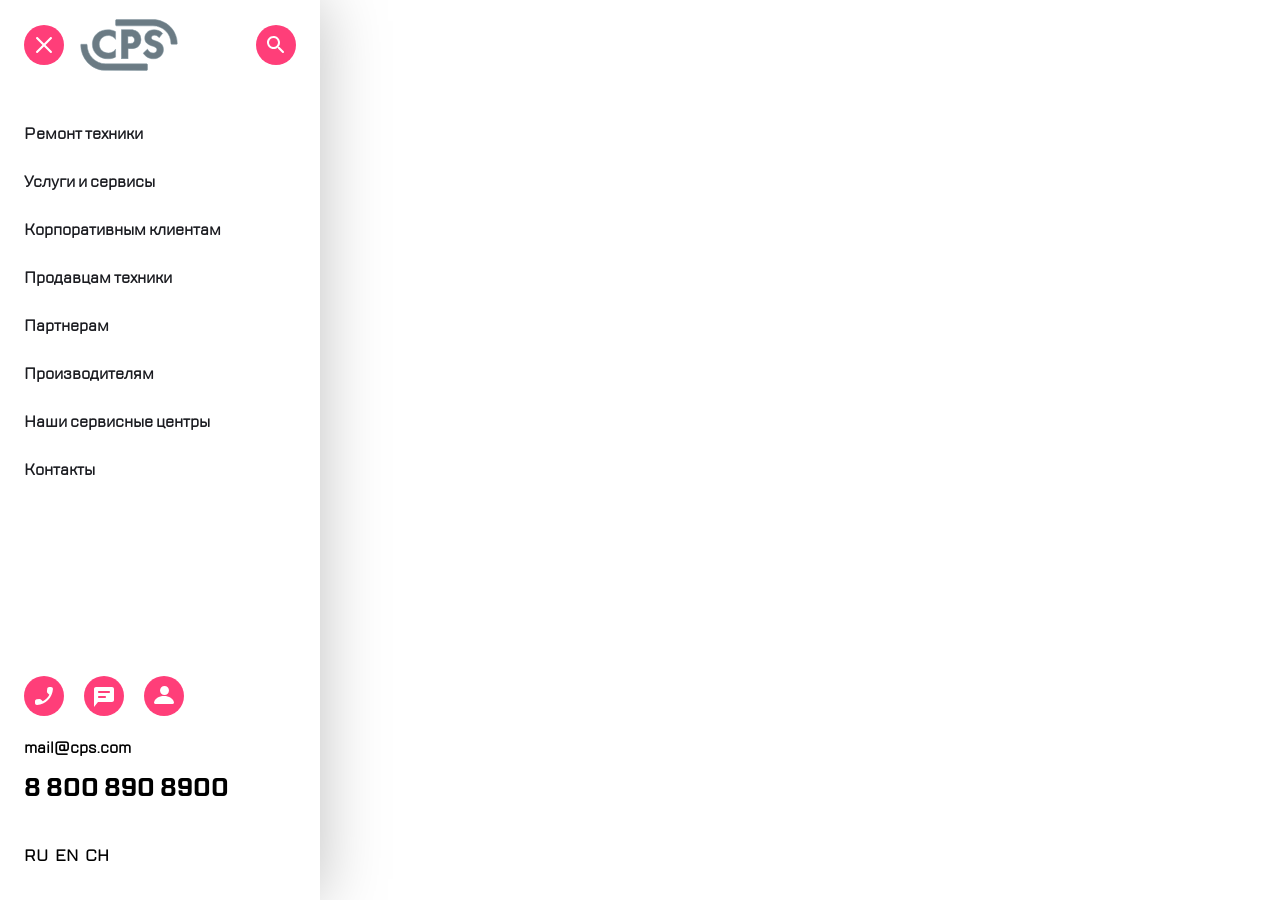
<file: index.html>
<!DOCTYPE html>
<html lang="ru">

<head>
    <meta charset="UTF-8">
    <meta http-equiv="X-UA-Compatible" content="IE=edge">
    <meta name="viewport" content="width=device-width, initial-scale=1.0">
    <title>Mobile menu</title>
    <link rel="stylesheet" href="menu320.css">
 </head>

<body>
    <main class="menu">
        <header class="menu__header header">
            <button type="button" class="header__button button">
                <img src="images/burgerclose.svg" alt="Кнопка закрытия" class="button__img">
            </button>
            <a href="index.html" class="header__logo">
                <img src="images/Group.svg" alt="Логотип компании" class="header__logo-img">
            </a>
            <button type="button" class="header__button button">
                <img src="images/search.svg" alt="Поиск" class="button__img">
            </button>
        </header>
        <nav class="menu__navigation navigation">
            <button type="button" class="navigation__item item">
                Ремонт техники
            </button>
            <button type="button" class="navigation__item item">
                Услуги и сервисы
            </button>
            <button type="button" class="navigation__item item">
                Корпоративным клиентам
            </button>
            <button type="button" class="navigation__item item">
                Продавцам техники
            </button>
            <button type="button" class="navigation__item item">
                Партнерам
            </button>
            <button type="button" class="navigation__item item">
                Производителям
            </button>
            <button type="button" class="navigation__item item">
                Наши сервисные центры
            </button>
            <button type="button" class="navigation__item item">
                Контакты
            </button>
        </nav>
        <footer class="menu__footer footer">
            <div class="footer__buttons">
                <button type="button" class="footer__button button">
                    <img src="images/call.svg" alt="Звонок" class="button__img">
                </button>
                <button type="button" class="footer__button button">
                    <img src="images/chat.svg" alt="Чат" class="button__img">
                </button>
                <button type="button" class="footer__button button">
                    <img src="images/profile.svg" alt="Профиль" class="button__img">
                </button>
            </div>
            <div class="footer__contacts">
                <a href="mailto:mail@cps.com" class="footer__item footer__item--mail">mail@cps.com
                  </a>
                <a href="tel:+78008908900" class="footer__item footer__item--tel">8 800 890 8900</a>  
            </div>
            <div class="footer__language language">
                <button type="button" class="language__item">
                    RU
                </button>
                <button type="button" class="language__item">
                    EN
                </button>
                <button type="button" class="language__item">
                    CH
                </button>
            </div>
        </footer>
     </main>
     <div class="background"></div>
     
    </body>

</html>
</file>
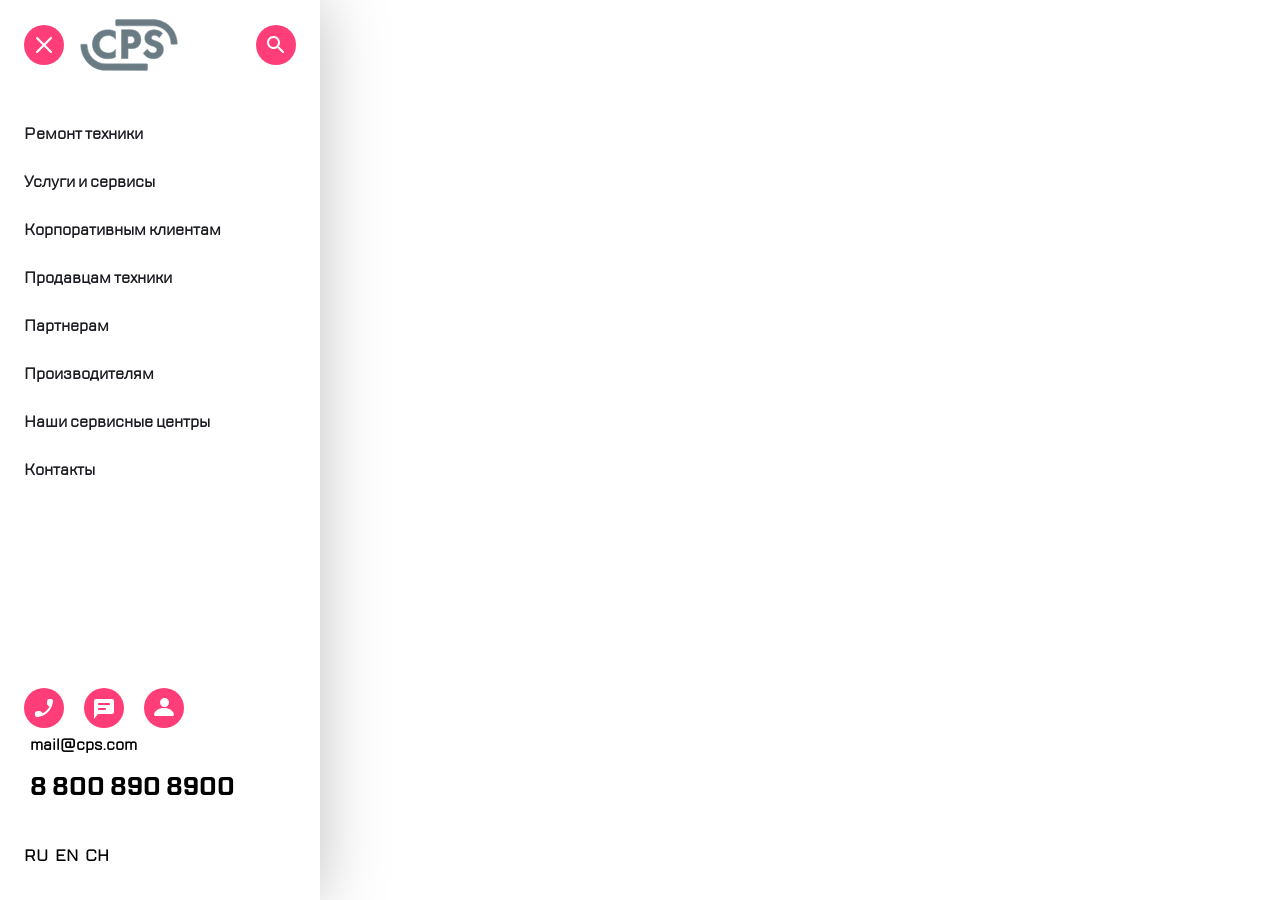
<file: menu320.html>
<!DOCTYPE html>
<html lang="ru">

<head>
    <meta charset="UTF-8">
    <meta http-equiv="X-UA-Compatible" content="IE=edge">
    <meta name="viewport" content="width=device-width, initial-scale=1.0">
    <title>Mobile menu</title>
    <link rel="stylesheet" href="menu320.css">
 </head>

<body>
    <main class="menu">
        <header class="menu__header header">
            <button type="button" class="header__button button">
                <img src="images/burgerclose.svg" alt="Кнопка закрытия" class="button__img">
            </button>
            <a href="index.html" class="header__logo">
                <img src="images/Group.svg" alt="Логотип компании" class="header__logo-img">
            </a>
            <button type="button" class="header__button button">
                <img src="images/search.svg" alt="Поиск" class="button__img">
            </button>
        </header>
        <nav class="menu__navigation navigation">
            <button type="button" class="navigation__item item">
                Ремонт техники
            </button>
            <button type="button" class="navigation__item item">
                Услуги и сервисы
            </button>
            <button type="button" class="navigation__item item">
                Корпоративным клиентам
            </button>
            <button type="button" class="navigation__item item">
                Продавцам техники
            </button>
            <button type="button" class="navigation__item item">
                Партнерам
            </button>
            <button type="button" class="navigation__item item">
                Производителям
            </button>
            <button type="button" class="navigation__item item">
                Наши сервисные центры
            </button>
            <button type="button" class="navigation__item item">
                Контакты
            </button>
        </nav>
        <footer class="menu__footer footer">
            <div class="footer__container">
                <button type="button" class="footer__button button">
                    <img src="images/call.svg" alt="Звонок" class="button__img">
                </button>
                <button type="button" class="footer__button button">
                    <img src="images/chat.svg" alt="Чат" class="button__img">
                </button>
                <button type="button" class="footer__button button">
                    <img src="images/profile.svg" alt="Профиль" class="button__img">
                </button>
            </div>
            <div class="footer__contacts">
                <button type="button" class="footer__item footer__item--mail">
                    mail@cps.com
                </button>
                <button type="button" class="footer__item footer__item--tel">
                    8 800 890 8900
                </button>
            </div>
            <div class="footer__language language">
                <button type="button" class="language__item">
                    RU
                </button>
                <button type="button" class="language__item">
                    EN
                </button>
                <button type="button" class="language__item">
                    CH
                </button>
            </div>
        </footer>
     </main>
     <div class="background"></div>
     
    </body>

</html>
</file>
<file: menu320.css>
@font-face {
	font-family: 'ttlakes';
	font-display: swap;
	src: url("./fonts/TTLakes-Regular.eot");
	src: local("O"), url("./fonts/TTLakes-Regular.woff") format("woff"), 
			url("./fonts/TTLakes-Regular.ttf") format("truetype");
	font-weight: normal;
	font-style: normal;
}
@font-face {
	font-family: 'ttlakesextrabold';
	font-display: swap;
	src: url("./fonts/TTLakes-ExtraBold.eot");
	src: local("O"), url("./fonts/TTLakes-ExtraBold.woff") format("woff"), 
			url("./fonts/TTLakes-ExtraBold.ttf") format("truetype");
}
@font-face {
	font-family: 'ttlakesbold';
	font-display: swap;
	src: url("./fonts/TTLakes-Regular.eot");
	src: local("O"), url("./fonts/TTLakes-Bold.woff") format("woff"), 
			url("./fonts/TTLakes-Bold.ttf") format("truetype");
}
* {
    box-sizing: border-box;
}
html {
    height: 100%;
}
body {
    display: grid;
    grid-template-columns: 320px 1fr;
    height: 100%;
    padding: 0px;
    margin: 0px;
}
.background {
    opacity: 0.5;
    background-color: white;
}
.menu {
    display: flex;
    flex-direction: column;
    justify-content: space-between;
    max-width: 320px;
    height: 100%;
    padding: 0px;
    margin: 0px;
    background-color: #FFFFFF;
    box-shadow: 0 0 60px grey;
}
.header {
    display: flex;
    background-color: #FFFFFF;
    align-items: center;
    margin: 0px;
    padding: 0px 24px;
}
.menu__header {
    margin-bottom: 29px;
    padding-top: 19px;
    padding-bottom: 19px;
}
.header__logo {
height: 51px;
width: 97px;
margin-right: auto;
}

.button {
    background-color: #FFFFFF;
    width: 40px;
    height: 40px;
    padding: 0px;
    border: 0px;
}
.button__img:hover {
    opacity: 0.3;
}

.header__button:first-child {
    margin-right: 16px;
}

.button__img {
    width: 40px;
    height: 40px;
    margin: 0px;
 }

.navigation {
    display: flex;
    flex-direction: column;
    align-items: start;
    padding-left: 24px;
    padding-right: 16px; 
    padding-bottom: 16px; 
    
}
.item {  /* Это общее правило для всех item, которое можно переиспользовать */
    position: relative;
    color:#1B1C21;
    background-color: #FFFFFF;
    border: 0px;
    font-family: 'ttlakes';
    font-weight: 600;
    font-size: 16px;
    line-height: 24px;
    white-space: nowrap;

}
.navigation__item { /* Это правило для item которые действуют только как для элемента item блока navigation */
    padding: 4px 0px;
    margin-bottom: 16px;
}

.item:hover {
    color: #FF3E79;
}

.item:focus {
    color: #7E7E82;
    transition-duration: 1s;
    transition-timing-function: linear;
}
.item:focus::after {
    content: "";
    border-radius: 0 4px 4px 0;
    background-color: #41F6D7;
    position: absolute;
    width: 4px;
    height: 32px;
    left: -24px;
    top: 0px;
}
.item:hover::after {
    transition-duration: 1s;
    transition-timing-function: linear;
    content: "";
    border-radius: 0 4px 4px 0;
    background-color: #FF3E79;
    opacity: 0.3;
    position: absolute;
    width: 4px;
    height: 32px;
    left: -24px;
    top: 0px;
}

.footer {
    display: flex;
    flex-direction: column;
}
.menu__footer {
    margin-top: auto;
    padding: 0 24px 32px 24px;
}
.footer__buttons {
    padding-bottom: 16px;
}
.footer__button {
    margin-right: 16px;

}
.footer__contacts {
    display: flex;
    flex-direction: column;
    align-items: flex-start;
}
.footer__item, .language__item {
    background-color: #FFFFFF;
    border: 0px;
}
.footer__item--mail {
    font-family: "ttlakes";
    font-size: 16px;
    font-weight: 600;
    line-height: 24px;
    margin-bottom: 12px;
    text-decoration: none;
    color: black;
}
.footer__item--mail:hover {
    color: #FF3E79;
}
.footer__item--tel {
    font-family: "ttlakesbold";
    font-size: 24px;
    line-height: 32px;
    margin-bottom: 40px;
    text-decoration: none;
    color: black;
}
.footer__item--tel:hover {
    color: #FF3E79;
}
.language {
    display: flex;
    justify-content: flex-start;
    align-items: center;
}
.language__item {
    font-family: "ttlakes";
    font-size: 16px;
    line-height: 24px;
    font-weight: 600;
    padding: 0px;
    margin-right: 7px;
}
.language__item:hover {
    color: #FF3E79;
}
.language__item:focus {
    color: #7E7E82;
}
</file>
